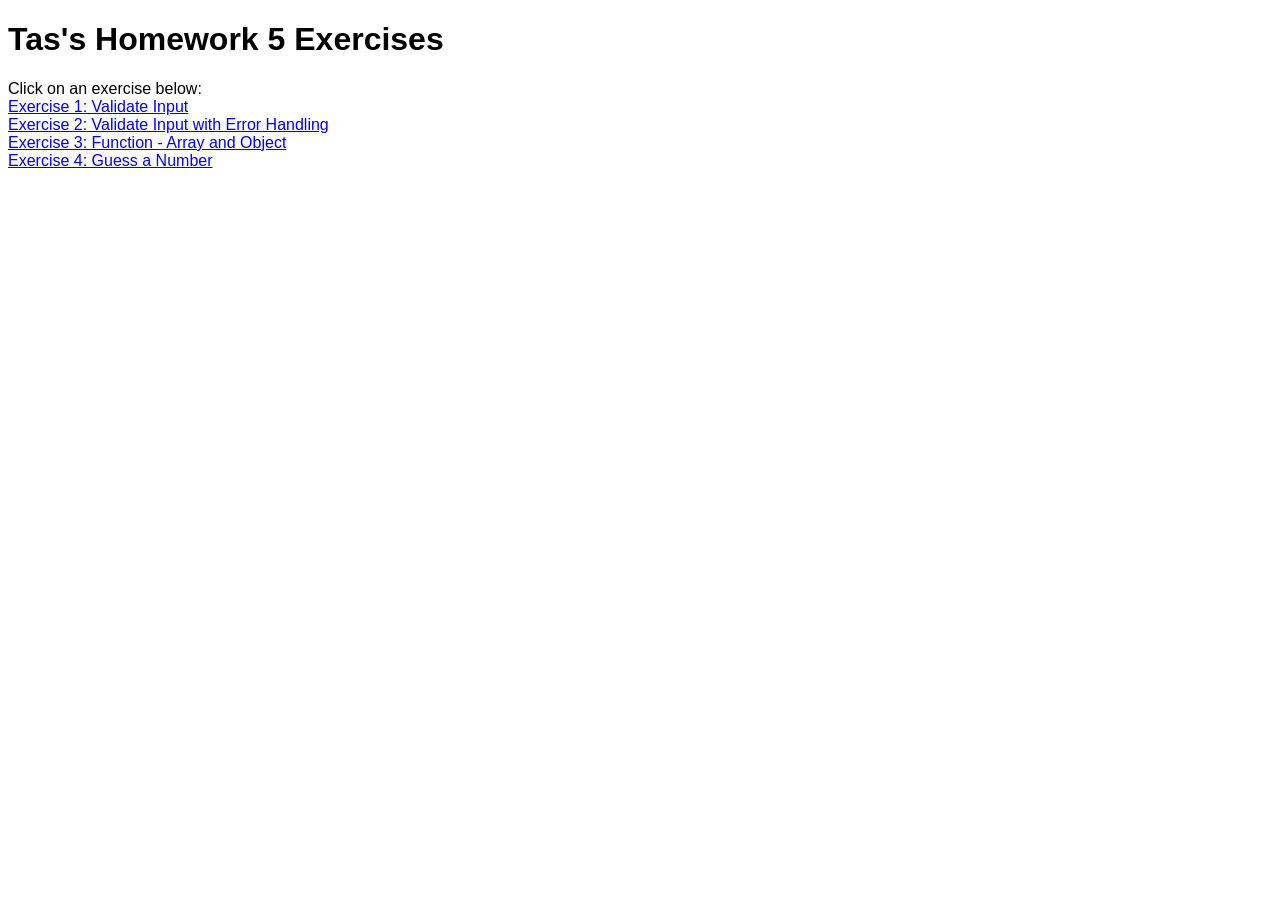
<file: index.html>
<!DOCTYPE html>
<html lang="en">
<head>
    <meta charset="UTF-8">
    <meta name="viewport" content="width=device-width, initial-scale=1.0">
    <title>Tas's Homework 5</title>
    <link rel="stylesheet" href="css/style.css">
</head>
<body>
    <h1>Tas's Homework 5 Exercises</h1>
    Click on an exercise below: <br>
    <a href="html/ex1.html">Exercise 1: Validate Input</a> <br>
    <a href="html/ex2.html">Exercise 2: Validate Input with Error Handling</a> <br>
    <a href="html/ex3.html">Exercise 3: Function - Array and Object</a> <br>
    <a href="html/ex4.html">Exercise 4: Guess a Number</a>
</body>
</html>
</file>
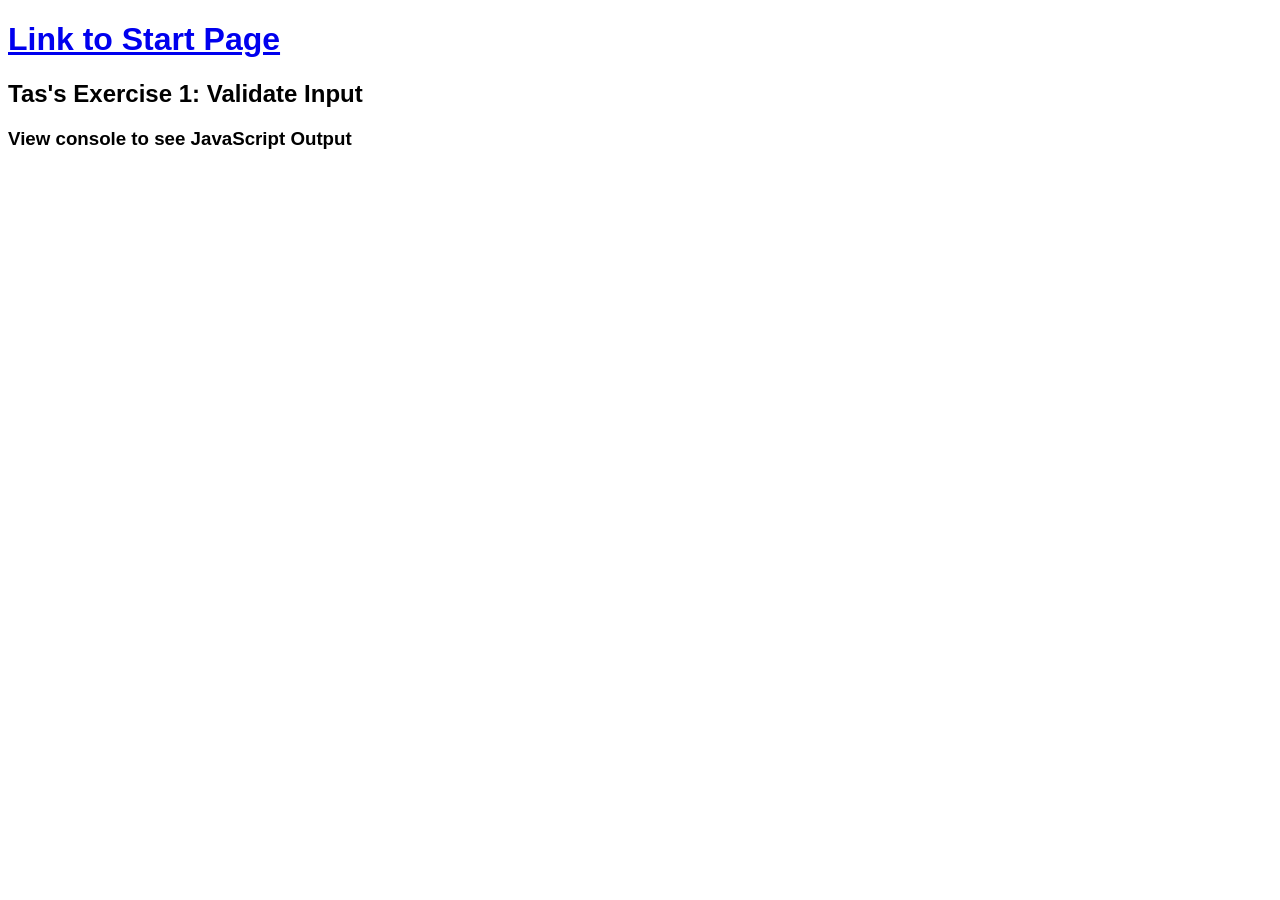
<file: html/ex1.html>
<!DOCTYPE html>
<html lang="en">
<head>
    <meta charset="UTF-8">
    <meta name="viewport" content="width=device-width, initial-scale=1.0">
    <title>Tas's Exercise 1</title>
    <link rel="stylesheet" href="../css/style.css">
</head>
<body>
    <h1><a href="../index.html">Link to Start Page</a></h1>
    <h2>Tas's Exercise 1: Validate Input</h2>
    <h3>View console to see JavaScript Output</h3>
    <script src="../js/ex1.js"></script>
</body>
</html>
</file>
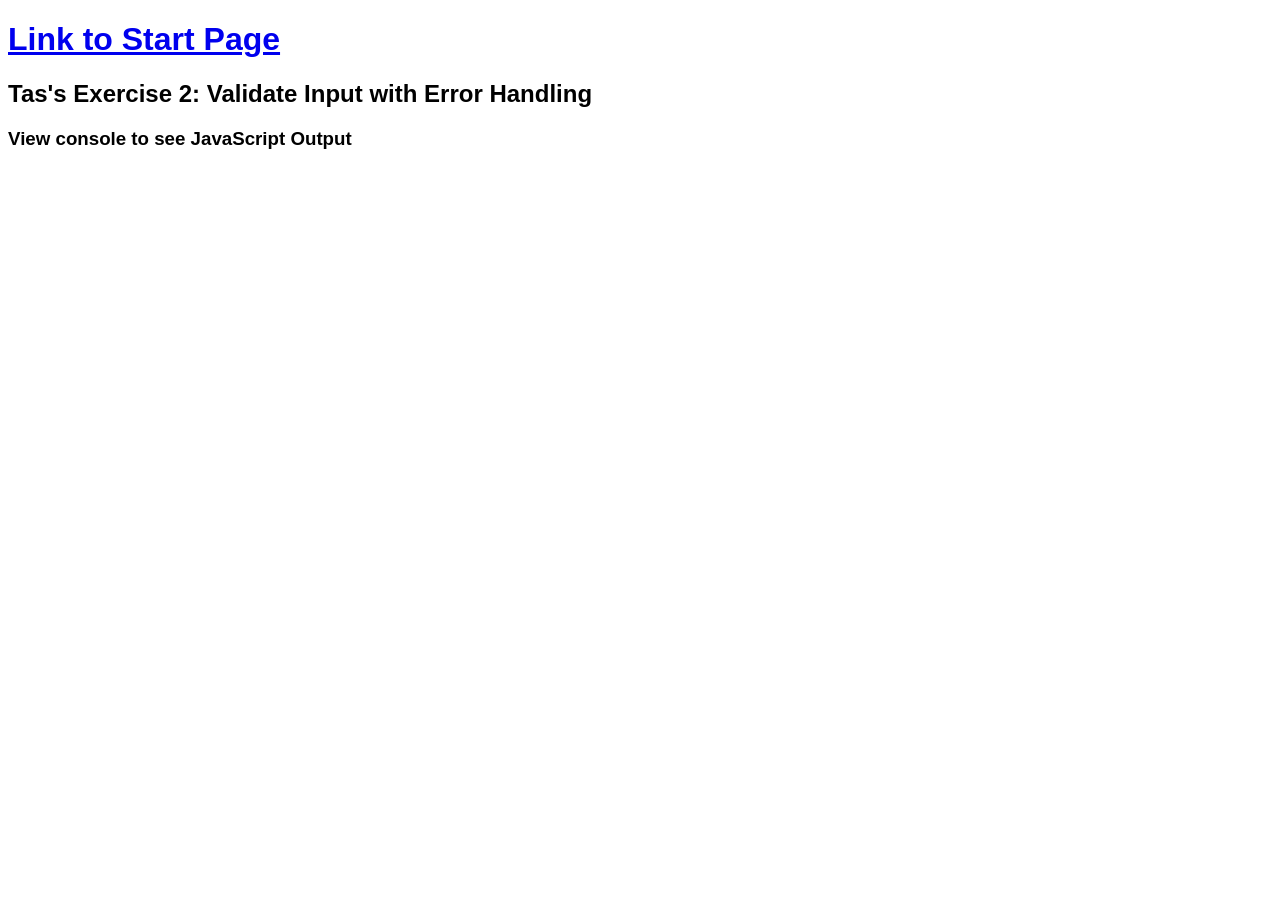
<file: html/ex2.html>
<!DOCTYPE html>
<html lang="en">
<head>
    <meta charset="UTF-8">
    <meta name="viewport" content="width=device-width, initial-scale=1.0">
    <title>Tas's Exercise 2</title>
    <link rel="stylesheet" href="../css/style.css">
</head>
<body>
    <h1><a href="../index.html">Link to Start Page</a></h1>
    <h2>Tas's Exercise 2: Validate Input with Error Handling</h2>
    <h3>View console to see JavaScript Output</h3>
    <script src="../js/ex2.js"></script>
</body>
</html>
</file>
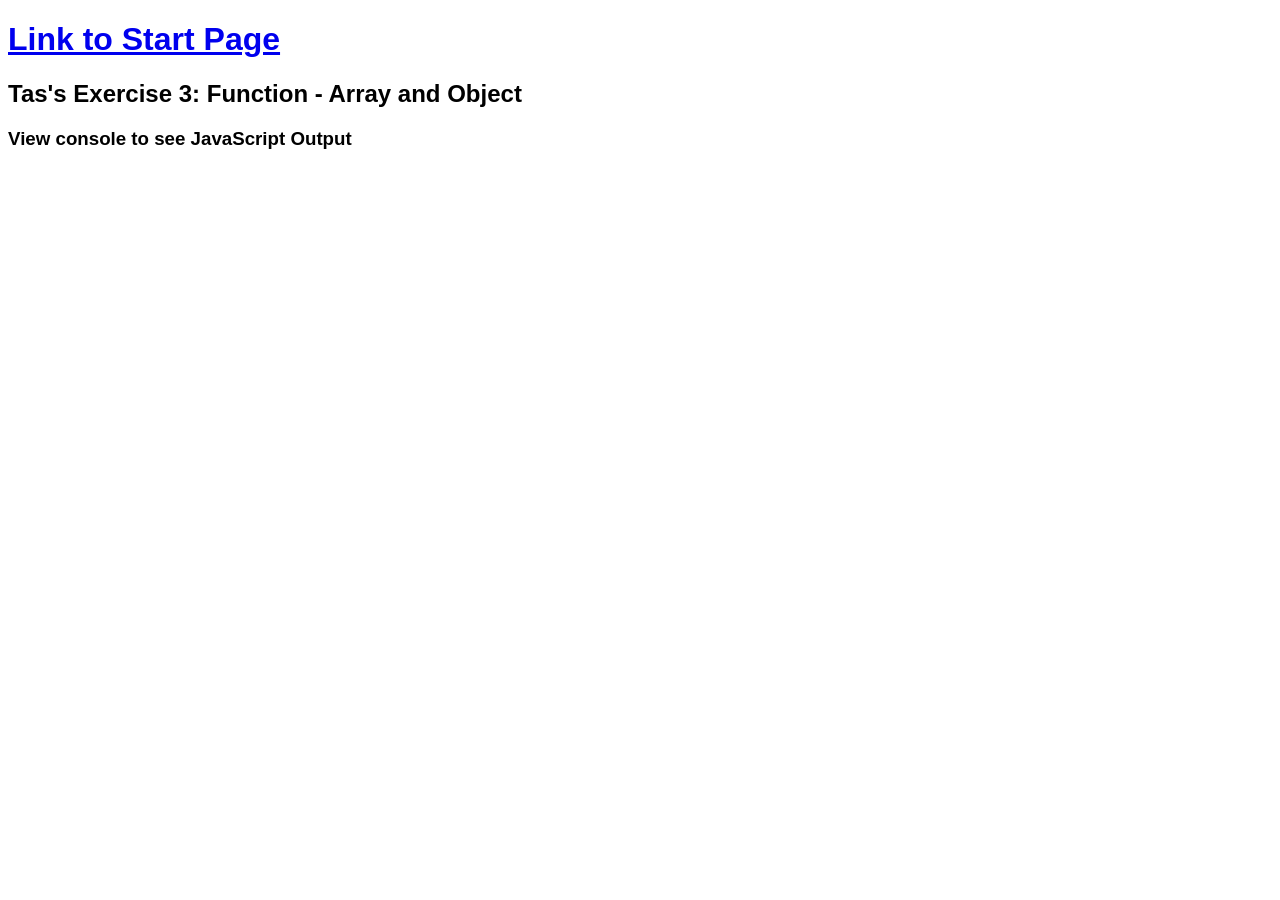
<file: html/ex3.html>
<!DOCTYPE html>
<html lang="en">
<head>
    <meta charset="UTF-8">
    <meta name="viewport" content="width=device-width, initial-scale=1.0">
    <title>Tas's Exercise 3</title>
    <link rel="stylesheet" href="../css/style.css">
</head>
<body>
    <h1><a href="../index.html">Link to Start Page</a></h1>
    <h2>Tas's Exercise 3: Function - Array and Object</h2>
    <h3>View console to see JavaScript Output</h3>
    <script src="../js/ex3.js"></script>
</body>
</html>
</file>
<file: css/style.css>
* {
  font-family: Calibri, Arial, Helvetica, sans-serif;
}
</file>
